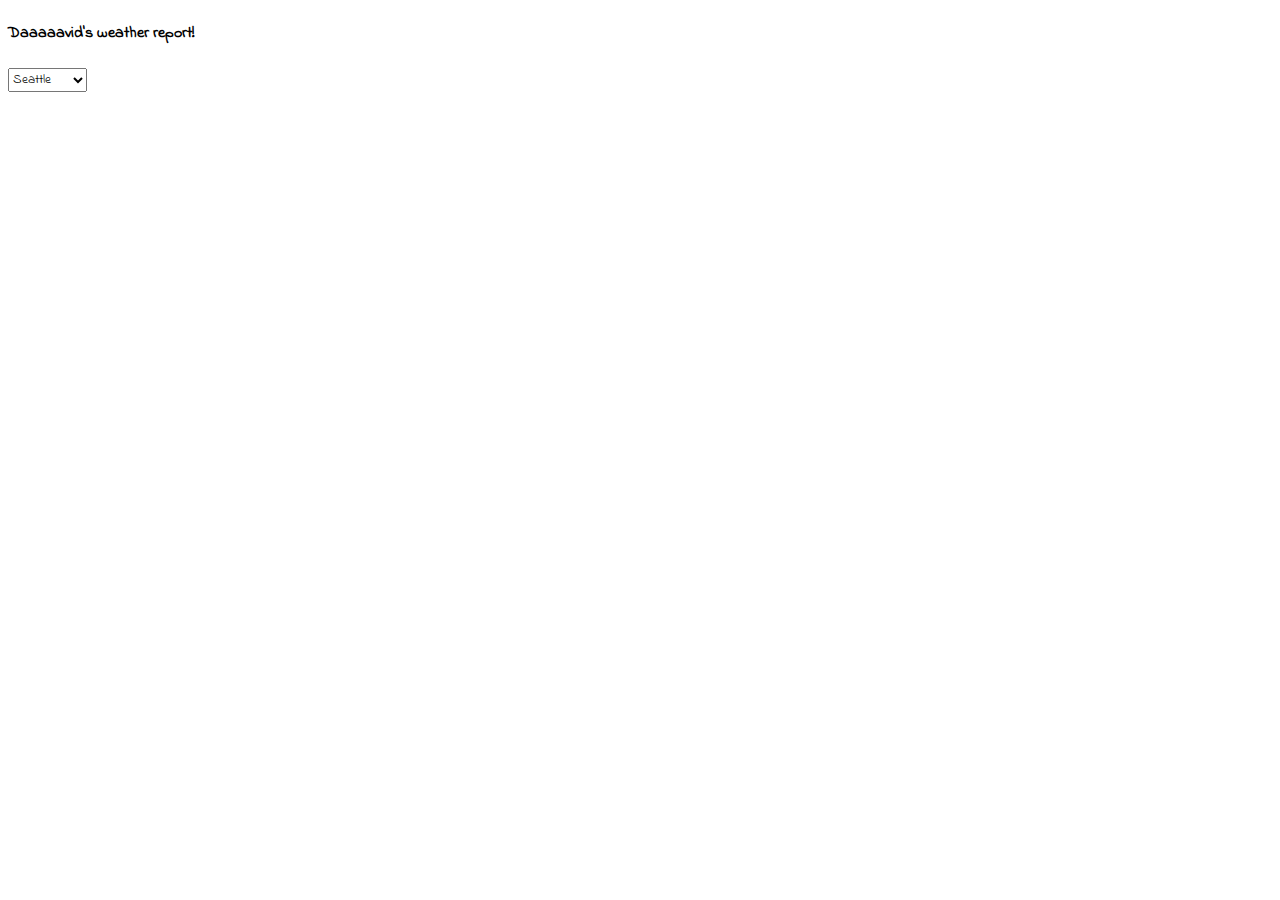
<file: basicII/index.html>
<!DOCTYPE html >
<html>
<head>
  <title>Weather App</title>
  <link href='http://fonts.googleapis.com/css?family=Indie+Flower' rel='stylesheet' type='text/css'>
  <script src="http://code.jquery.com/jquery-1.9.1.js"></script>
  <script>
    $(document).ready(function(){
      //$('#weather').submit(function(){
        updateInfo();

        function updateInfo()
        {
           $('select option:selected').each(function(){
            $.get("http://api.worldweatheronline.com/free/v1/weather.ashx?&callback=?", 
            {key: "jtpc4myth9fwxjgwz9fh5fw5", q: $('#q').val(), num_of_days: "3",format: "json"},
            function(data) {
            $('#hard').html(
              "<h1>Weather for " + $('#q').val().replace('+'," ") + ":</h1>"
              +"<p> <img src='"+ data.data.current_condition[0].weatherIconUrl[0].value + "' >   "
              + data.data.current_condition[0].weatherDesc[0].value + "</p>"
              +"<p>Current temp: " + data.data.current_condition[0].temp_F + "' F / " 
              + data.data.current_condition[0].temp_C + "' C</p>"
              +"<p>Windspeed: " + data.data.current_condition[0].windspeedMiles + " MPH </p>"
            );
            console.log(data);
        }, "json");

          });
        }


        $('#q').change(function(){
          updateInfo();
        });

        
        //return false;
      //});
    });
  </script>
  <style>
  * {font-family: 'Indie Flower', cursive;}
  </style>
</head>
<body>
  <h4>Daaaaavid's weather report!</h4>
  
    <select id = "q">
      <option value="Seattle">Seattle</option>
      <option value="Houston">Houston</option>
      <option value="New+York">New York</option>
      <option value="San+Diego">San Diego</option>
      <option value="Cairo">Cairo</option>
    </select>
    

  <div id="hard">
  </div>
</body>
</html>
</file>
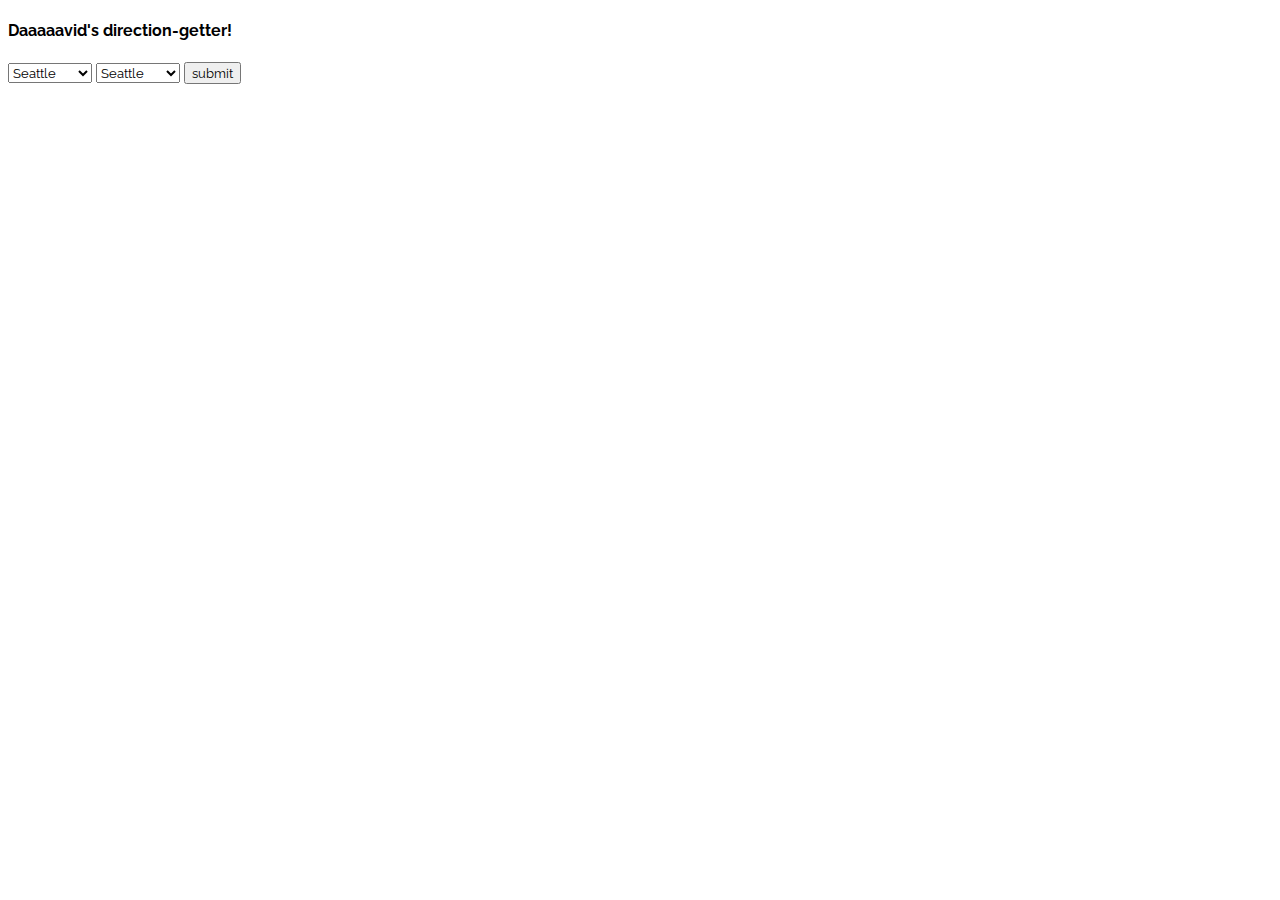
<file: basicIII/index.html>
<!DOCTYPE html >
<html>
<head>
  <title>Map App</title>
  <link href='http://fonts.googleapis.com/css?family=Raleway' rel='stylesheet' type='text/css'>
  <script src="http://code.jquery.com/jquery-1.9.1.js"></script>
  <script>
    $(document).ready(function(){
      $('#mapit').submit(function(){

        $.get($(this).attr('action'), 
          {origin: $('#from').val(), destination: $('#to').val(), sensor: 'false'},
          function(data) {
            $('#hard').html("<h1>Directions from "+$('#from').val()+" to "+$('#to').val()+"</h1>")
            $.each(data.routes[0].legs[0], function(a, val){
              console.log(a + ": "+val);
              if(a === 'steps') {
                for (var i = 0; i < val.length; i++) {
                  $('#hard').append(val[i].html_instructions+"<br>");
                  console.log(val[i].html_instructions+"<br>");
                }
              }
            });
          }, "json");
        return false;
      });
    });
  </script>
  <style>
  * {font-family: 'Raleway', sans-serif}
  b {color: red;}
  </style>

</head>
<body>
  <h4>Daaaaavid's direction-getter!</h4>
  <form id="mapit" action="http://maps.googleapis.com/maps/api/directions/json?" method="get">
    <select id = "from">
      <option value="Seattle">Seattle</option>
      <option value="Houston">Houston</option>
      <option value="New+York">New York</option>
      <option value="San+Diego">San Diego</option>
    </select>
     <select id = "to">
      <option value="Bellevue">Seattle</option>
      <option value="Houston">Houston</option>
      <option value="New+York">New York</option>
      <option value="San+Diego">San Diego</option>
    </select>
    <input type = "submit" value="submit" />
  </form>
  <div id="hard">
  </div>
</body>
</html>
</file>
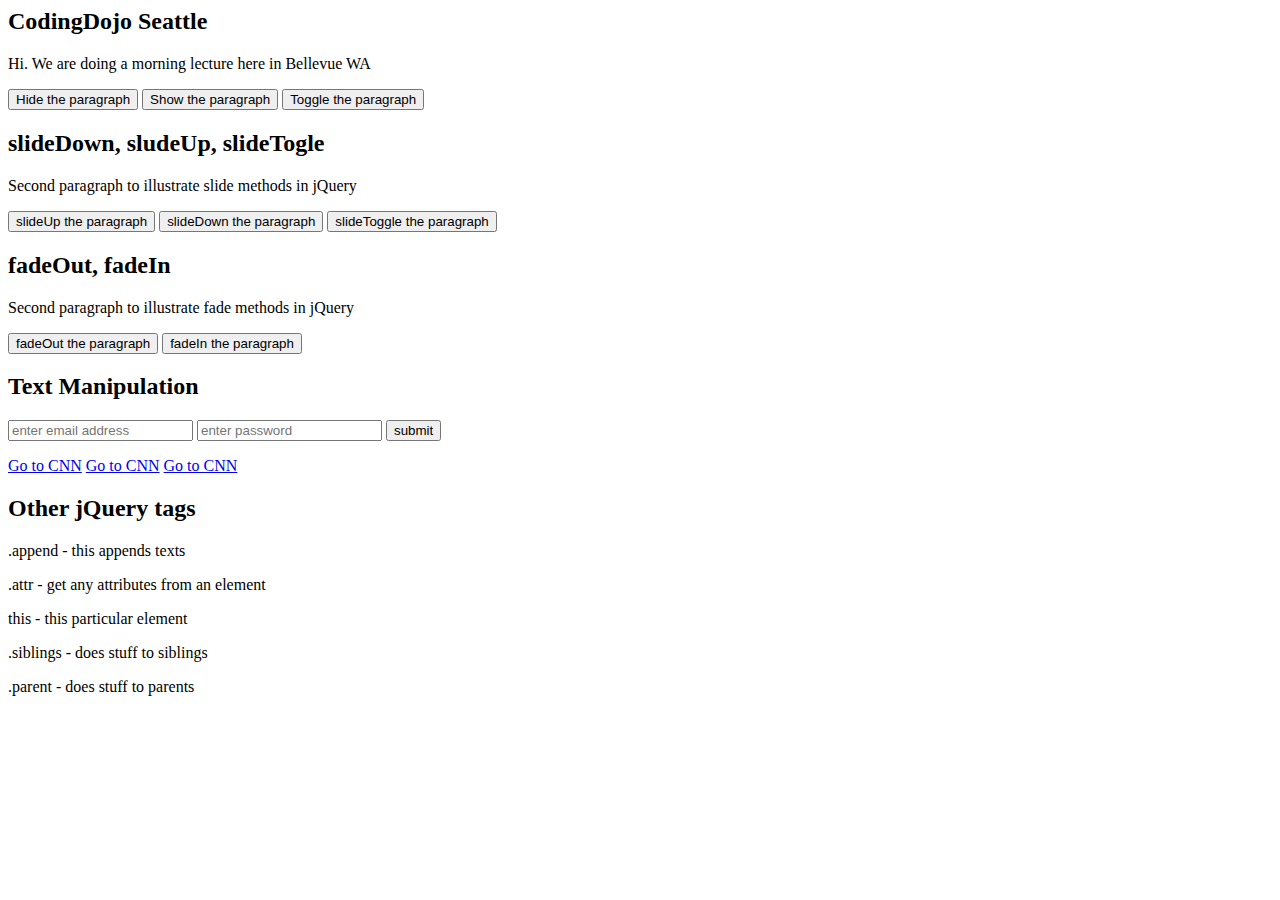
<file: Sample/index.html>
<html>
<head>
	<title>jQuery Exercise</title>
    <script type="text/javascript" src="http://ajax.googleapis.com/ajax/libs/jquery/1.10.2/jquery.min.js"></script>

	<script type="text/javascript">
		$('document').ready(function() {

		//hides h1 and p tag
		//$('h1, p').hide();

			$('#btn1').click(function() {
				$('p').hide();
			});

			$('#btn2').click(function() {
				$('p').show();
			});

			$('#btn3').click(function() {
				$('p').toggle();
			});
			$('#btn4').click(function() {
				$('p').slideUp();
			});

			$('#btn5').click(function() {
				$('p').slideDown();
			});

			$('#btn6').click(function() {
				$('p').slideToggle();
			});
			$('#btn7').click(function() {
				$('p').fadeOut();
			});

			$('#btn8').click(function() {
				$('p').fadeIn();
			});

			$('#test_form').submit(function() {
				var email = $('#email').val();
				var password = $('#password').val();
				$('#message_box').html("The email you submitted was: " + email);
				return false;
			});

			$('a').click(function(){
				var link = $(this).attr('href');
				alert('you clicked this ' + link);
				return false;
			});

		});
	</script>

</head>
<body>

	<h2>CodingDojo Seattle</h2>
    <p>Hi. We are doing a morning lecture here in Bellevue WA</p>

    <button id="btn1">Hide the paragraph</button>
    <button id="btn2">Show the paragraph</button>
    <button id="btn3">Toggle the paragraph</button>

    <h2>slideDown, sludeUp, slideTogle</h2>
    <p>Second paragraph to illustrate slide methods in jQuery</p>

    <button id="btn4">slideUp the paragraph</button>
    <button id="btn5">slideDown the paragraph</button>
    <button id="btn6">slideToggle the paragraph</button>

	<h2>fadeOut, fadeIn</h2>
    <p>Second paragraph to illustrate fade methods in jQuery</p>

    <button id="btn7">fadeOut the paragraph</button>
    <button id="btn8">fadeIn the paragraph</button>

    <h2>Text Manipulation</h2>

    <div id="message_box">

    </div>
    <form id="test_form">
    	<input type="text" name="email" id="email" placeholder="enter email address"/>
    	<input type="password" name="password" id="password" placeholder="enter password"/>
    	<input type="submit" value="submit" />
    </form>

    <a href="http://www.cnn.com">Go to CNN</a>
    <a href="http://www.disney.com">Go to CNN</a>
    <a href="http://www.espn.com">Go to CNN</a>

    <h2>Other jQuery tags</h2>

    <p>.append - this appends texts</p>
    <p>.attr - get any attributes from an element</p>
    <p>this - this particular element</p>
    <p>.siblings - does stuff to siblings</p>
    <p>.parent - does stuff to parents</p>

</body>
</html>
</file>
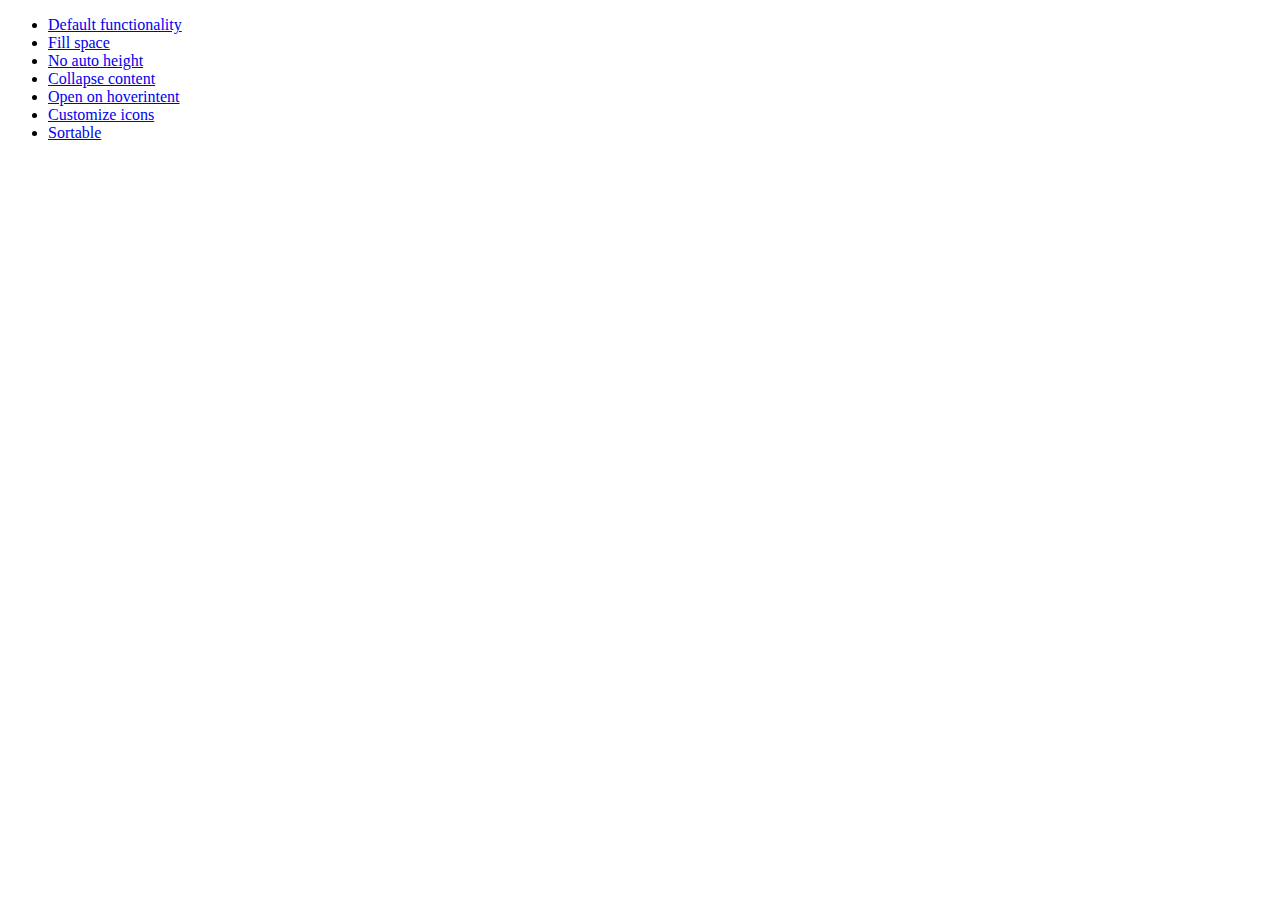
<file: jQuery/jquery-ui-1.10.3/demos/accordion/index.html>
<!doctype html>
<html lang="en">
<head>
	<meta charset="utf-8">
	<title>jQuery UI Accordion Demos</title>
</head>
<body>

<ul>
	<li><a href="default.html">Default functionality</a></li>
	<li><a href="fillspace.html">Fill space</a></li>
	<li><a href="no-auto-height.html">No auto height</a></li>
	<li><a href="collapsible.html">Collapse content</a></li>
	<li><a href="hoverintent.html">Open on hoverintent</a></li>
	<li><a href="custom-icons.html">Customize icons</a></li>
	<li><a href="sortable.html">Sortable</a></li>
</ul>

</body>
</html>
</file>
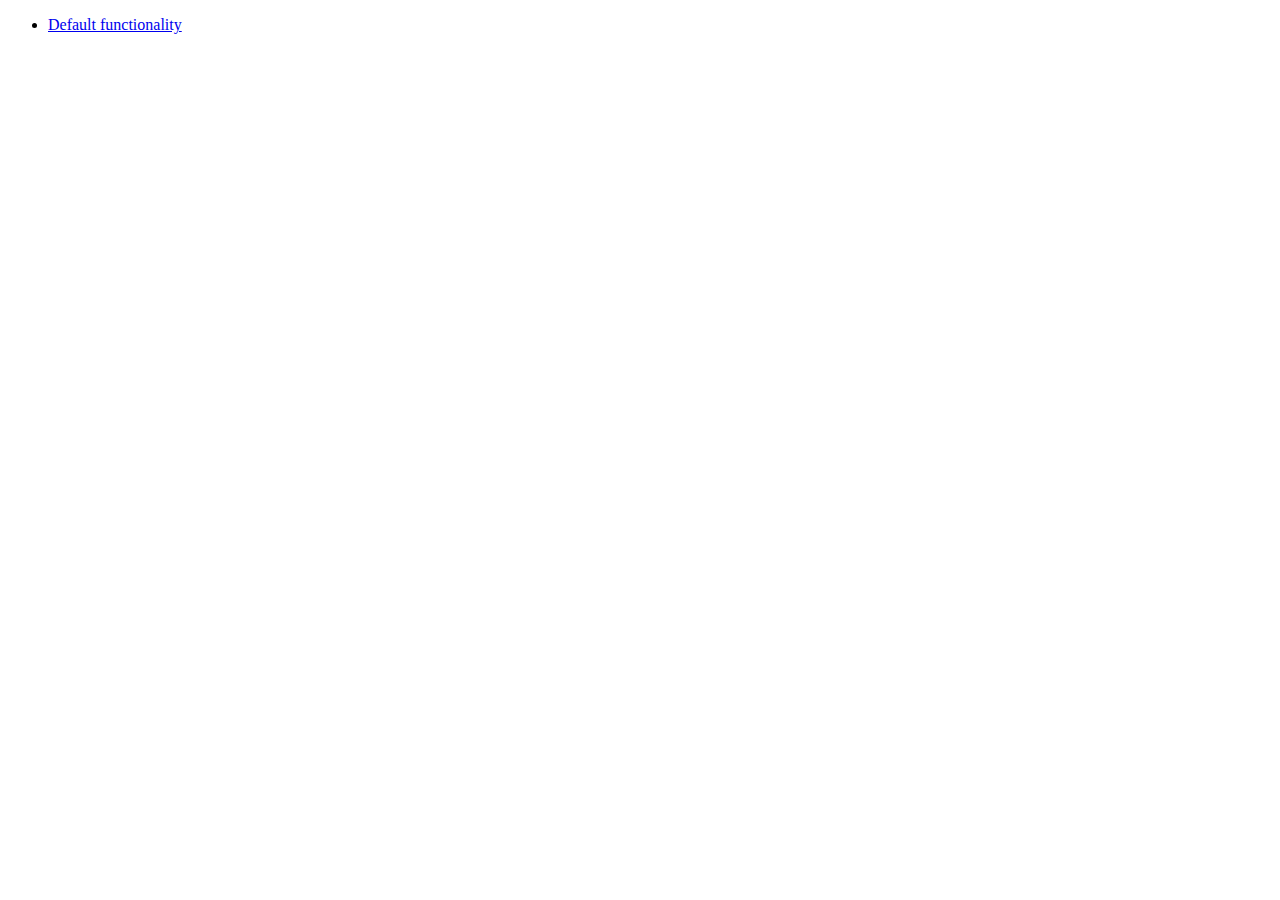
<file: jQuery/jquery-ui-1.10.3/demos/addClass/index.html>
<!doctype html>
<html lang="en">
<head>
	<meta charset="utf-8">
	<title>jQuery UI Effects Demos</title>
</head>
<body>

<ul>
	<li><a href="default.html">Default functionality</a></li>
</ul>

</body>
</html>
</file>
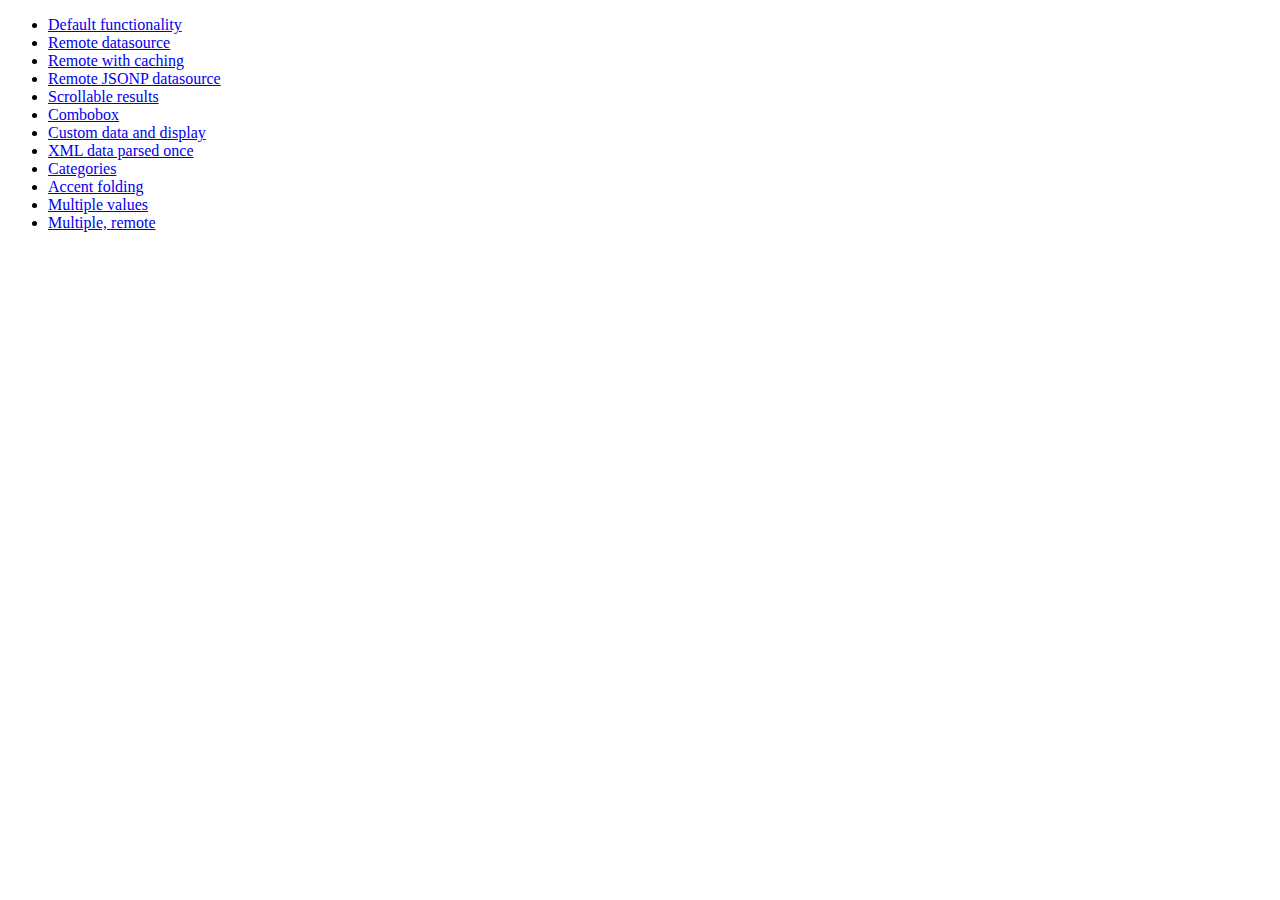
<file: jQuery/jquery-ui-1.10.3/demos/autocomplete/index.html>
<!doctype html>
<html lang="en">
<head>
	<meta charset="utf-8">
	<title>jQuery UI Autocomplete Demos</title>
</head>
<body>

<ul>
	<li><a href="default.html">Default functionality</a></li>
	<li><a href="remote.html">Remote datasource</a></li>
	<li><a href="remote-with-cache.html">Remote with caching</a></li>
	<li><a href="remote-jsonp.html">Remote JSONP datasource</a></li>
	<li><a href="maxheight.html">Scrollable results</a></li>
	<li><a href="combobox.html">Combobox</a></li>
	<li><a href="custom-data.html">Custom data and display</a></li>
	<li><a href="xml.html">XML data parsed once</a></li>
	<li><a href="categories.html">Categories</a></li>
	<li><a href="folding.html">Accent folding</a></li>
	<li><a href="multiple.html">Multiple values</a></li>
	<li><a href="multiple-remote.html">Multiple, remote</a></li>
</ul>

</body>
</html>
</file>
